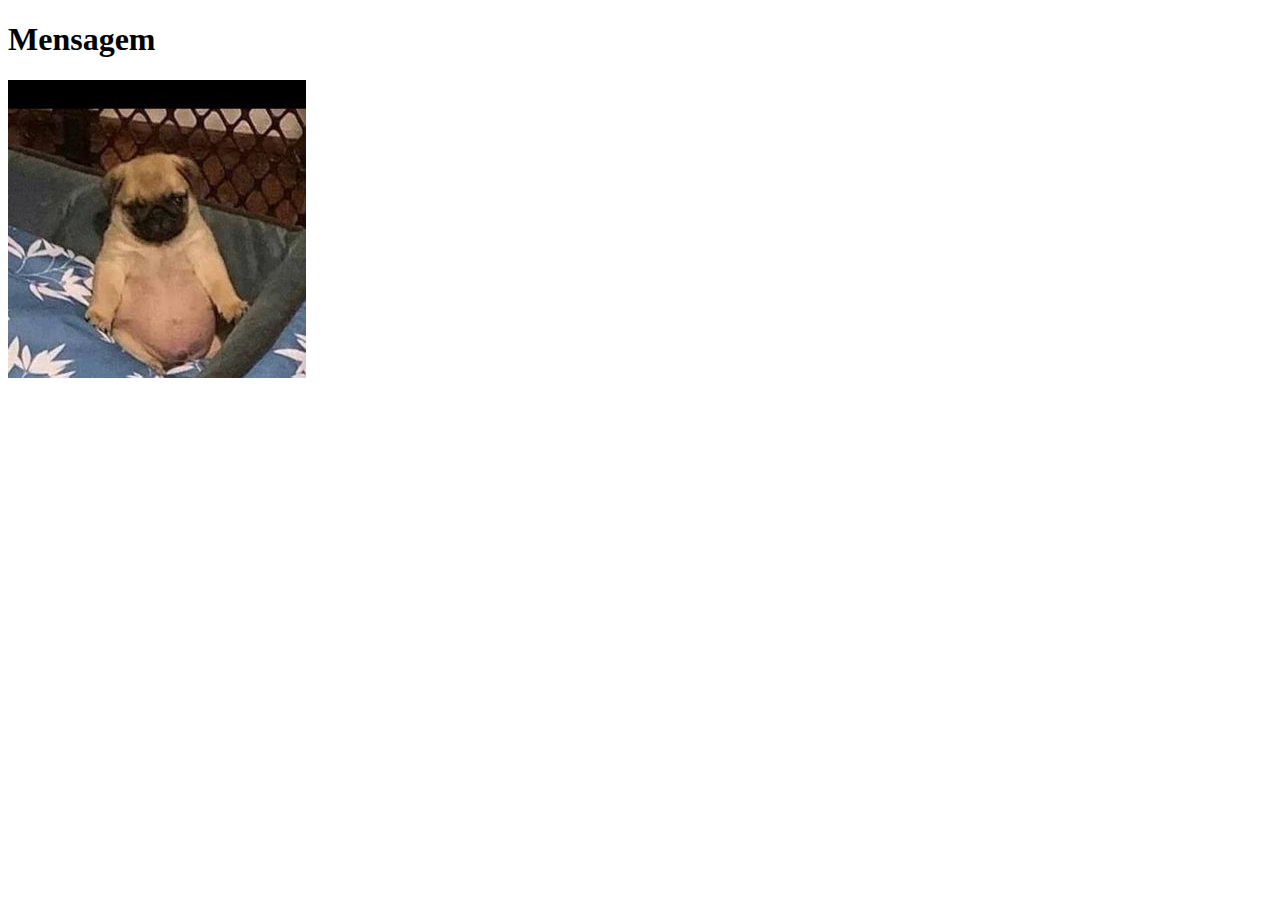
<file: ex02/index.html>
<!DOCTYPE html>
<html lang="pt-br">
<head>
    <meta charset="UTF-8">
    <meta name="viewport" content="width=device-width, initial-scale=1.0">
    <title>Evento de mouse</title>
    <script src="script.js" defer></script>
</head>
<body>
<h1>Mensagem</h1>
<img id="image" src="Buchudo.jpg" alt="">
<p id="Mensagem"></p>
</body>
</html>
</file>
